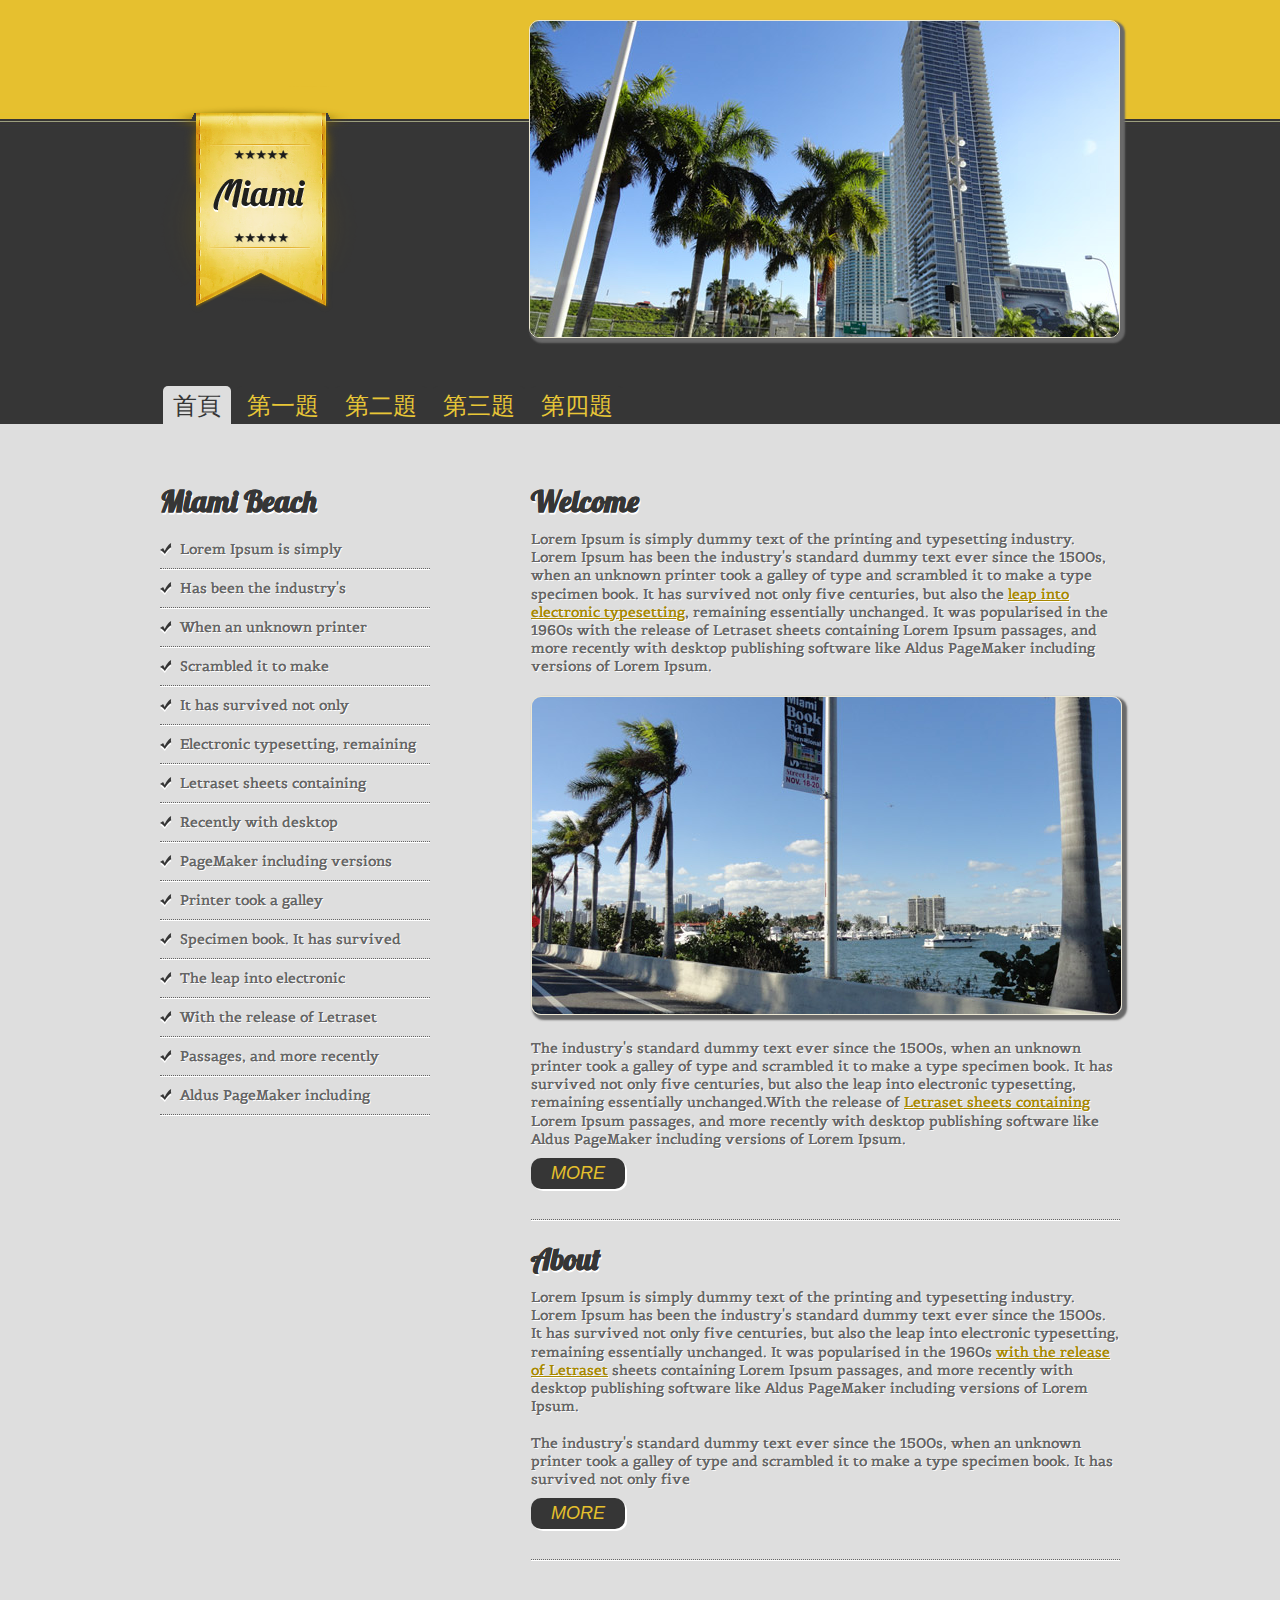
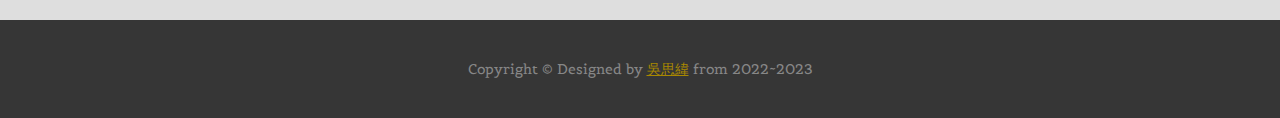
<file: index.html>
<!doctype html>
<!--
Designed by: http://www.cssing.org
Released for free under a Creative Commons Attribution 3.0 License: http://creativecommons.org/licenses/by/3.0/
Name: Miami
Description:  A two-columns, responsive design template.
Template number: 15
Version: 1.0
Released: 4.3.13
-->
<html>
<head>
<meta charset="utf-8">
<meta name="viewport" content="width=device-width, initial-scale=1.0">
<title>109310341吳思緯</title>
<link href='http://fonts.googleapis.com/css?family=Lobster' rel='stylesheet' type='text/css'>
<link href='http://fonts.googleapis.com/css?family=Belgrano' rel='stylesheet' type='text/css'>
<link href="css/styles.css" rel="stylesheet" type="text/css">
</head>
<body>
<header>
	<div class="headerWrapper">
        <div class="logo"><a href=""><img src="images/logo.png" alt="logo"></a></div>
        <div class="logo2"><a href=""><img src="images/logo2.png" alt="logo2"></a></div>
        <div class="headerPic"><img src="images/headerPic.jpg" alt="" class="picStyle"></div>
        <div class="clearfloat"></div>
    </div>
</header>
<section>
	<nav>
      <ul id="navlist">
            <li id="active"><a href="index.html" id="current">首頁</a></li>
            <li><a href="a1.html">第一題</a></li>
            <li><a href="a2.html">第二題</a></li>
            <li><a href="a3.html">第三題</a></li>
            <li><a href="a4.html">第四題</a></li>
        </ul>
    </nav>
    <div class="mainContent">
    	<h1>Welcome</h1>
        <p>
        	Lorem Ipsum is simply dummy text of the printing and typesetting industry. Lorem Ipsum has been the industry's standard dummy text ever since the 1500s, when an unknown printer took a galley of type and scrambled it to make a type specimen book. It has survived not only five centuries, but also the <a href="#">leap into electronic typesetting</a>, remaining essentially unchanged. It was popularised in the 1960s with the release of Letraset sheets containing Lorem Ipsum passages, and more recently with desktop publishing software like Aldus PageMaker including versions of Lorem Ipsum.
        </p>
        <p><img src="images/pic.jpg" alt="pic" class="picStyle"></p>
        <p>
        	The industry's standard dummy text ever since the 1500s, when an unknown printer took a galley of type and scrambled it to make a type specimen book. It has survived not only five centuries, but also the leap into electronic typesetting, remaining essentially unchanged.With the release of <a href="#">Letraset sheets containing</a> Lorem Ipsum passages, and more recently with desktop publishing software like Aldus PageMaker including versions of Lorem Ipsum.
        </p>
        <button>More</button>
        <div class="horSeparator"></div>
        <h2>About</h2>
        <p>
        	Lorem Ipsum is simply dummy text of the printing and typesetting industry. Lorem Ipsum has been the industry's standard dummy text ever since the 1500s. It has survived not only five centuries, but also the leap into electronic typesetting, remaining essentially unchanged. It was popularised in the 1960s <a href="#">with the release of Letraset</a> sheets containing Lorem Ipsum passages, and more recently with desktop publishing software like Aldus PageMaker including versions of Lorem Ipsum.<br><br>
            The industry's standard dummy text ever since the 1500s, when an unknown printer took a galley of type and scrambled it to make a type specimen book. It has survived not only five 
        </p>
        <button>More</button>
        <div class="horSeparator"></div>
    </div>
    <div class="sidebar1">
        <h1>Miami Beach</h1>
        <ul>
            <li><a href="">Lorem Ipsum is simply</a></li>
            <li><a href="">Has been the industry's</a></li>
            <li><a href="">When an unknown printer</a></li>
            <li><a href="">Scrambled it to make</a></li>
            <li><a href="">It has survived not only</a></li>
            <li><a href="">Electronic typesetting, remaining</a></li>
            <li><a href="">Letraset sheets containing</a></li>
            <li><a href="">Recently with desktop</a></li>
            <li><a href="">PageMaker including versions</a></li>
            <li><a href="">Printer took a galley</a></li>
            <li><a href="">Specimen book. It has survived</a></li>
            <li><a href="">The leap into electronic</a></li>
            <li><a href="">With the release of Letraset</a></li>
            <li><a href="">Passages, and more recently</a></li>
            <li><a href="">Aldus PageMaker including</a></li>
        </ul>
    </div>
    <div class="clearfloat"></div>
</section>
<footer>
	<p>
        Copyright &copy;
        Designed by <a href="https://zxc79201.github.io/hw1/" target="new">吳思緯</a>
        from 2022~2023    
    </p>
</footer>
</body>
</html>
</file>
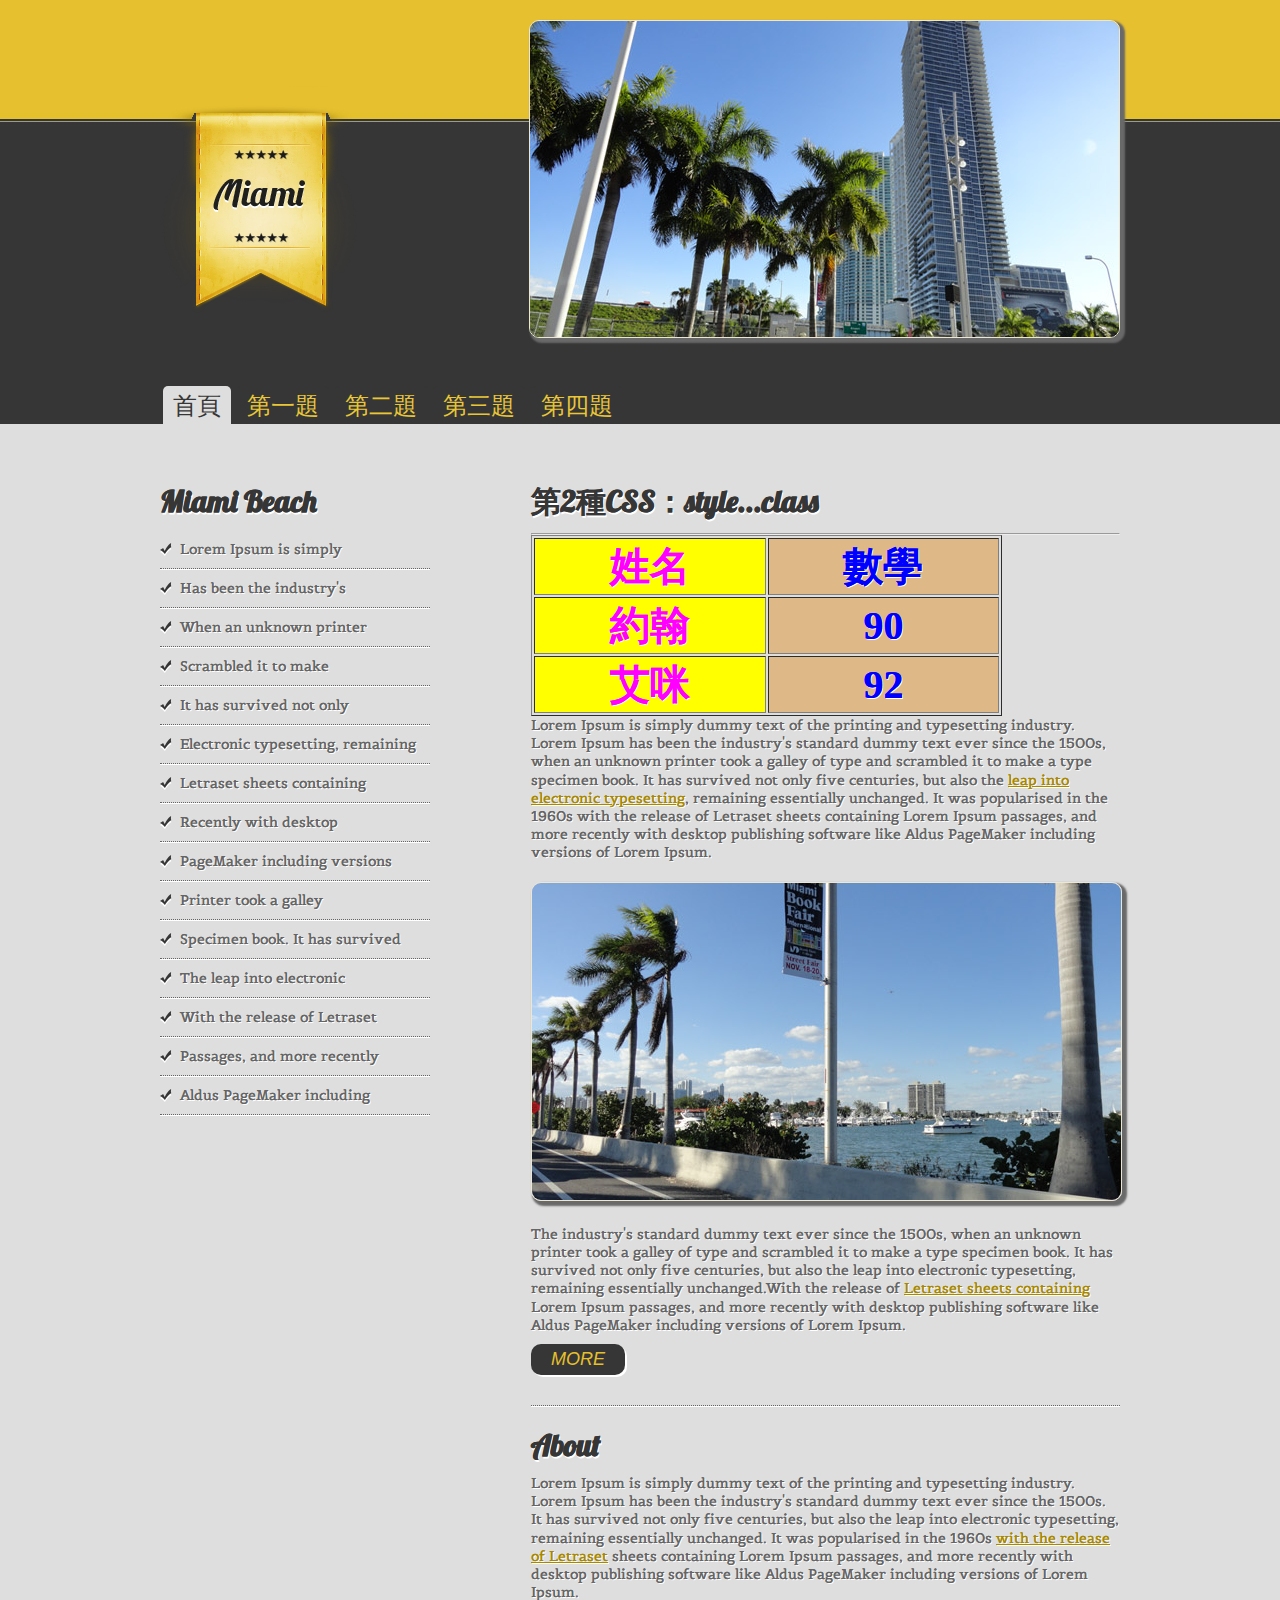
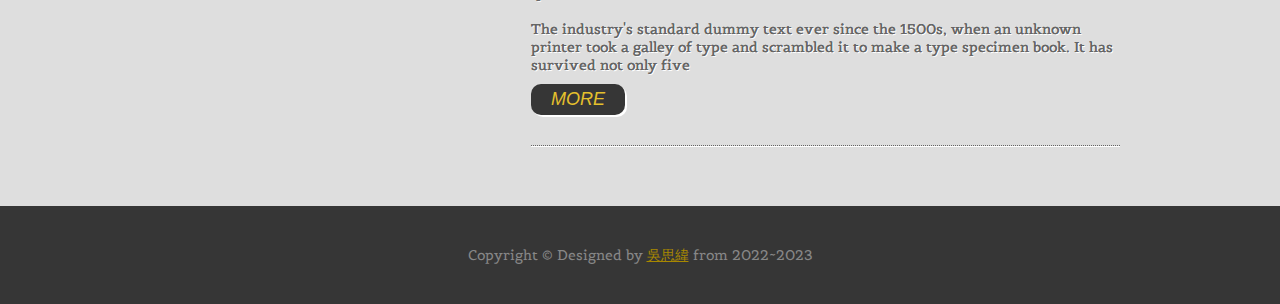
<file: a1.html>
<!doctype html>
<!--
Designed by: http://www.cssing.org
Released for free under a Creative Commons Attribution 3.0 License: http://creativecommons.org/licenses/by/3.0/
Name: Miami
Description:  A two-columns, responsive design template.
Template number: 15
Version: 1.0
Released: 4.3.13
-->
<html>
<head>
<meta charset="utf-8">
<meta name="viewport" content="width=device-width, initial-scale=1.0">
<title>109310341吳思緯</title>
<link href='http://fonts.googleapis.com/css?family=Lobster' rel='stylesheet' type='text/css'>
<link href='http://fonts.googleapis.com/css?family=Belgrano' rel='stylesheet' type='text/css'>
<link href="css/styles.css" rel="stylesheet" type="text/css">
<style>
    .k1
    {
        color: fuchsia;
        font-size: 40px;
        font-weight: 900;
        font-family: 標楷體;
        background-color: yellow;
    }
</style>
<style>
    .k2
    {
        color:blue;
        font-size: 40px;
        font-weight: 900;
        font-family: 標楷體;
        background-color:burlywood;
    }
</style>
</head>
<body>
<header>
	<div class="headerWrapper">
        <div class="logo"><a href=""><img src="images/logo.png" alt="logo"></a></div>
        <div class="logo2"><a href=""><img src="images/logo2.png" alt="logo2"></a></div>
        <div class="headerPic"><img src="images/headerPic.jpg" alt="" class="picStyle"></div>
        <div class="clearfloat"></div>
    </div>
</header>
<section>
	<nav>
      <ul id="navlist">
            <li id="active"><a href="index.html" id="current">首頁</a></li>
            <li><a href="a1.html">第一題</a></li>
            <li><a href="a2.html">第二題</a></li>
            <li><a href="a3.html">第三題</a></li>
            <li><a href="a4.html">第四題</a></li>
        </ul>
    </nav>
    <div class="mainContent">
    	<h1>第2種CSS：style...class</h1>
        <hr>
        <table border="1" width="80%">
            <tr align="center">
                <td class="k1">
                    姓名
                </td>
                <td class="k2">
                    數學
                </td>
            </tr>
            <tr align="center">
                <td class="k1">
                    約翰
                </td>
                <td class="k2">
                    90
                </td>
            </tr>
            <tr align="center">
                <td class="k1">
                    艾咪
                </td>
                <td class="k2">
                    92
                </td>
            </tr>
        </table>
        
        <p>
        	Lorem Ipsum is simply dummy text of the printing and typesetting industry. Lorem Ipsum has been the industry's standard dummy text ever since the 1500s, when an unknown printer took a galley of type and scrambled it to make a type specimen book. It has survived not only five centuries, but also the <a href="#">leap into electronic typesetting</a>, remaining essentially unchanged. It was popularised in the 1960s with the release of Letraset sheets containing Lorem Ipsum passages, and more recently with desktop publishing software like Aldus PageMaker including versions of Lorem Ipsum.
        </p>
        <p><img src="images/pic.jpg" alt="pic" class="picStyle"></p>
        <p>
        	The industry's standard dummy text ever since the 1500s, when an unknown printer took a galley of type and scrambled it to make a type specimen book. It has survived not only five centuries, but also the leap into electronic typesetting, remaining essentially unchanged.With the release of <a href="#">Letraset sheets containing</a> Lorem Ipsum passages, and more recently with desktop publishing software like Aldus PageMaker including versions of Lorem Ipsum.
        </p>
        <button>More</button>
        <div class="horSeparator"></div>
        <h2>About</h2>
        <p>
        	Lorem Ipsum is simply dummy text of the printing and typesetting industry. Lorem Ipsum has been the industry's standard dummy text ever since the 1500s. It has survived not only five centuries, but also the leap into electronic typesetting, remaining essentially unchanged. It was popularised in the 1960s <a href="#">with the release of Letraset</a> sheets containing Lorem Ipsum passages, and more recently with desktop publishing software like Aldus PageMaker including versions of Lorem Ipsum.<br><br>
            The industry's standard dummy text ever since the 1500s, when an unknown printer took a galley of type and scrambled it to make a type specimen book. It has survived not only five 
        </p>
        <button>More</button>
        <div class="horSeparator"></div>
    </div>
    <div class="sidebar1">
        <h1>Miami Beach</h1>
        <ul>
            <li><a href="">Lorem Ipsum is simply</a></li>
            <li><a href="">Has been the industry's</a></li>
            <li><a href="">When an unknown printer</a></li>
            <li><a href="">Scrambled it to make</a></li>
            <li><a href="">It has survived not only</a></li>
            <li><a href="">Electronic typesetting, remaining</a></li>
            <li><a href="">Letraset sheets containing</a></li>
            <li><a href="">Recently with desktop</a></li>
            <li><a href="">PageMaker including versions</a></li>
            <li><a href="">Printer took a galley</a></li>
            <li><a href="">Specimen book. It has survived</a></li>
            <li><a href="">The leap into electronic</a></li>
            <li><a href="">With the release of Letraset</a></li>
            <li><a href="">Passages, and more recently</a></li>
            <li><a href="">Aldus PageMaker including</a></li>
        </ul>
    </div>
    <div class="clearfloat"></div>
</section>
<footer>
	<p>
        Copyright &copy;
        Designed by <a href="https://zxc79201.github.io/hw1/" target="new">吳思緯</a>
        from 2022~2023    
    </p>
</footer>
</body>
</html>
</file>
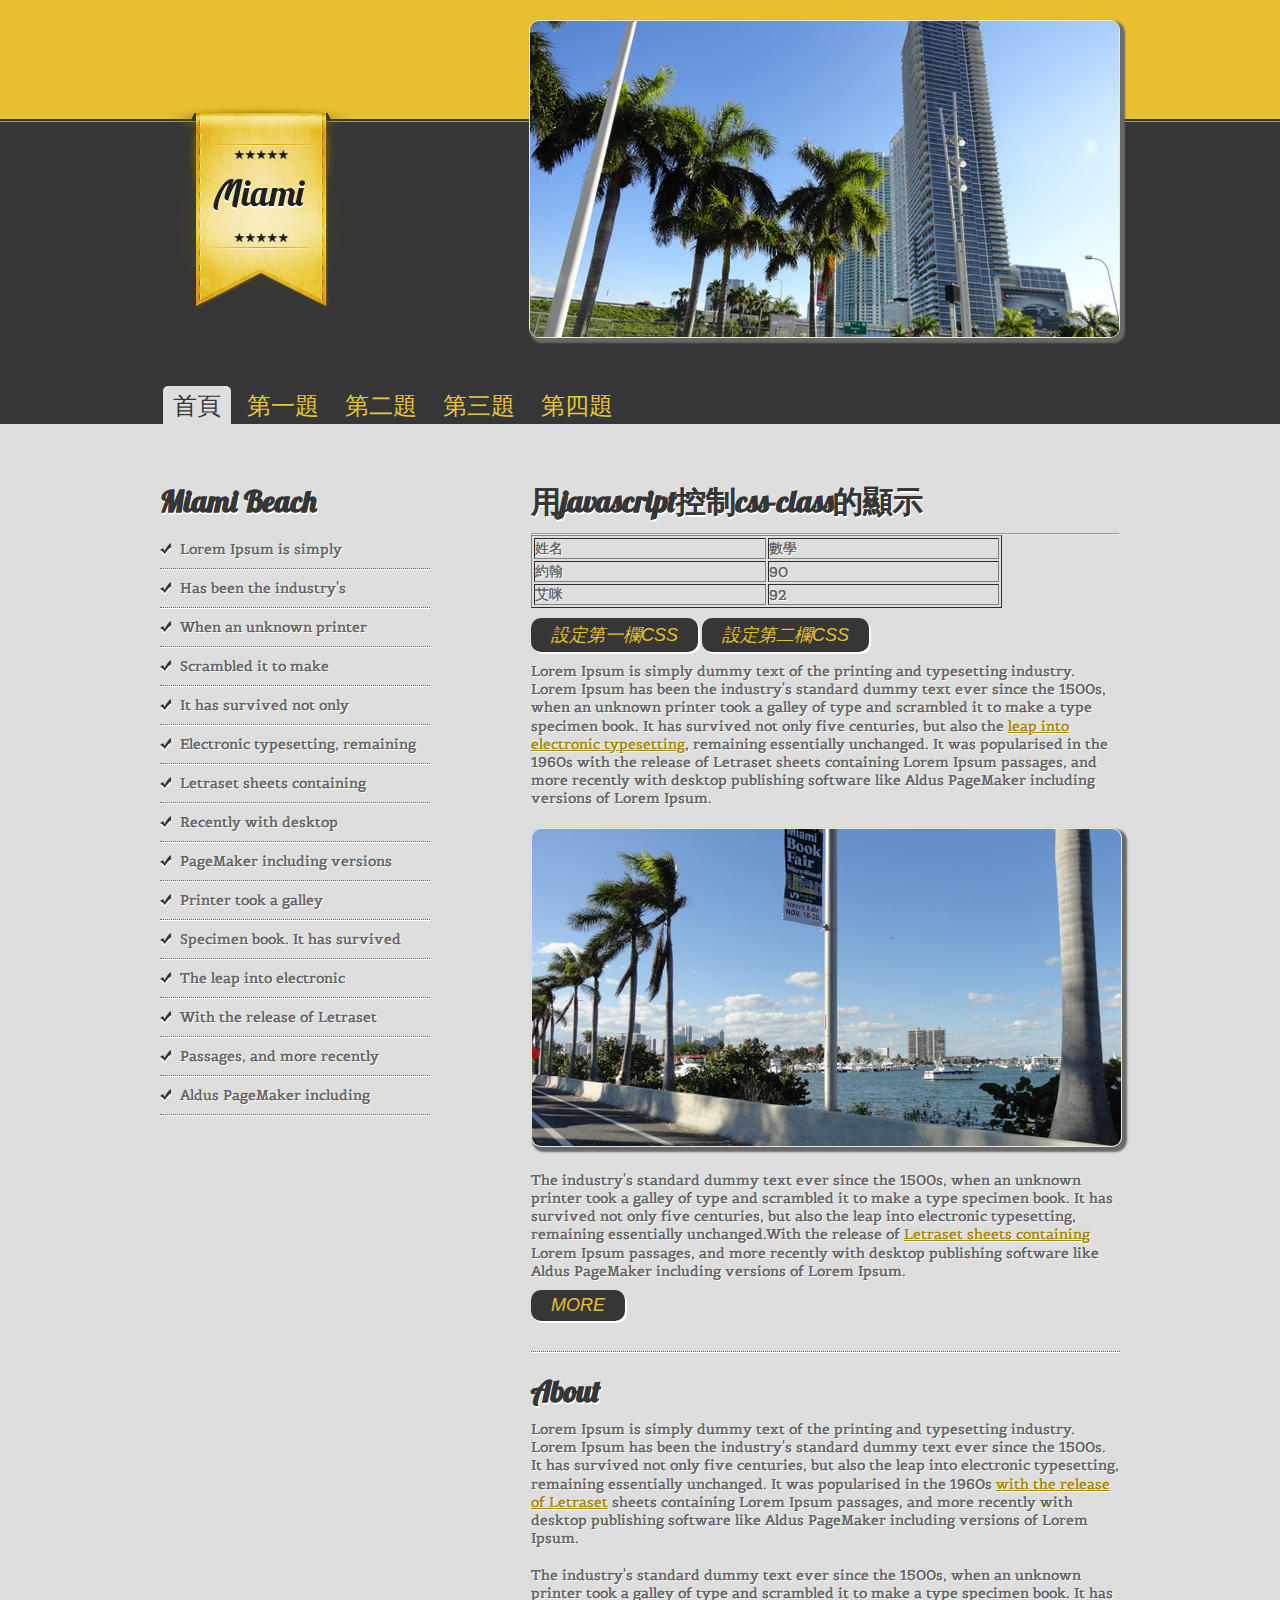
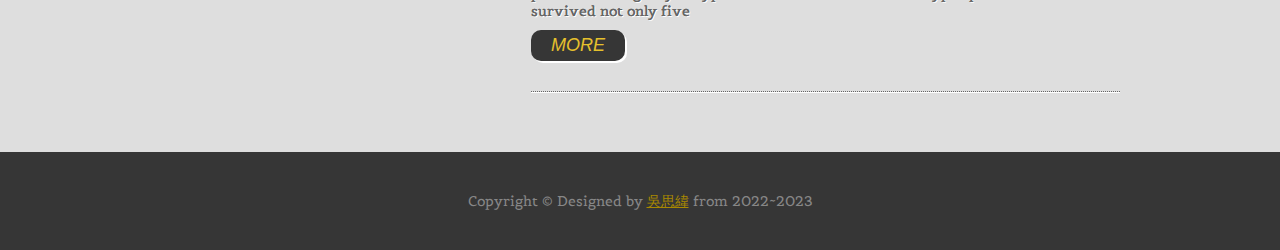
<file: a2.html>
<!doctype html>
<!--
Designed by: http://www.cssing.org
Released for free under a Creative Commons Attribution 3.0 License: http://creativecommons.org/licenses/by/3.0/
Name: Miami
Description:  A two-columns, responsive design template.
Template number: 15
Version: 1.0
Released: 4.3.13
-->
<html>
<head>
<meta charset="utf-8">
<meta name="viewport" content="width=device-width, initial-scale=1.0">
<title>109310341吳思緯</title>
<link href='http://fonts.googleapis.com/css?family=Lobster' rel='stylesheet' type='text/css'>
<link href='http://fonts.googleapis.com/css?family=Belgrano' rel='stylesheet' type='text/css'>
<link href="css/styles.css" rel="stylesheet" type="text/css">
<style>
    .k1
    {
        color: fuchsia;
        font-size: 40px;
        font-weight: 900;
        font-family: 標楷體;
        background-color: yellow;
        text-align: center;
    }
</style>
<style>
    .k2
    {
        color:blue;
        font-size: 40px;
        font-weight: 900;
        font-family: 標楷體;
        background-color:burlywood;
        text-align: center;
    }
</style>
<script>
    function show1(){
        document.getElementById("a1").className = "k1"
        document.getElementById("a2").className = "k1"
        document.getElementById("a3").className = "k1"
    }
</script>
<script>
    function show2(){
        document.getElementById("a4").className = "k2"
        document.getElementById("a5").className = "k2"
        document.getElementById("a6").className = "k2"
    }
</script>
</head>
<body>
<header>
	<div class="headerWrapper">
        <div class="logo"><a href=""><img src="images/logo.png" alt="logo"></a></div>
        <div class="logo2"><a href=""><img src="images/logo2.png" alt="logo2"></a></div>
        <div class="headerPic"><img src="images/headerPic.jpg" alt="" class="picStyle"></div>
        <div class="clearfloat"></div>
    </div>
</header>
<section>
	<nav>
      <ul id="navlist">
            <li id="active"><a href="index.html" id="current">首頁</a></li>
            <li><a href="a1.html">第一題</a></li>
            <li><a href="a2.html">第二題</a></li>
            <li><a href="a3.html">第三題</a></li>
            <li><a href="a4.html">第四題</a></li>
        </ul>
    </nav>
    <div class="mainContent">
    	<h1>用javascript控制css-class的顯示</h1>
        <hr>
        <table border="1" width="80%">
            <tr>
                <td id="a1">
                    姓名
                </td>
                <td id="a4">
                    數學
                </td>
            </tr>
            <tr>
                <td id="a2">
                    約翰
                </td>
                <td id="a5">
                    90
                </td>
            </tr>
            <tr>
                <td id="a3">
                    艾咪
                </td>
                <td id="a6">
                    92
                </td>
            </tr>
        </table>
        <button onclick="show1()">
            設定第一欄CSS
        </button>
        <button onclick="show2()">
            設定第二欄CSS
        </button>
        <p>
        	Lorem Ipsum is simply dummy text of the printing and typesetting industry. Lorem Ipsum has been the industry's standard dummy text ever since the 1500s, when an unknown printer took a galley of type and scrambled it to make a type specimen book. It has survived not only five centuries, but also the <a href="#">leap into electronic typesetting</a>, remaining essentially unchanged. It was popularised in the 1960s with the release of Letraset sheets containing Lorem Ipsum passages, and more recently with desktop publishing software like Aldus PageMaker including versions of Lorem Ipsum.
        </p>
        <p><img src="images/pic.jpg" alt="pic" class="picStyle"></p>
        <p>
        	The industry's standard dummy text ever since the 1500s, when an unknown printer took a galley of type and scrambled it to make a type specimen book. It has survived not only five centuries, but also the leap into electronic typesetting, remaining essentially unchanged.With the release of <a href="#">Letraset sheets containing</a> Lorem Ipsum passages, and more recently with desktop publishing software like Aldus PageMaker including versions of Lorem Ipsum.
        </p>
        <button>More</button>
        <div class="horSeparator"></div>
        <h2>About</h2>
        <p>
        	Lorem Ipsum is simply dummy text of the printing and typesetting industry. Lorem Ipsum has been the industry's standard dummy text ever since the 1500s. It has survived not only five centuries, but also the leap into electronic typesetting, remaining essentially unchanged. It was popularised in the 1960s <a href="#">with the release of Letraset</a> sheets containing Lorem Ipsum passages, and more recently with desktop publishing software like Aldus PageMaker including versions of Lorem Ipsum.<br><br>
            The industry's standard dummy text ever since the 1500s, when an unknown printer took a galley of type and scrambled it to make a type specimen book. It has survived not only five 
        </p>
        <button>More</button>
        <div class="horSeparator"></div>
    </div>
    <div class="sidebar1">
        <h1>Miami Beach</h1>
        <ul>
            <li><a href="">Lorem Ipsum is simply</a></li>
            <li><a href="">Has been the industry's</a></li>
            <li><a href="">When an unknown printer</a></li>
            <li><a href="">Scrambled it to make</a></li>
            <li><a href="">It has survived not only</a></li>
            <li><a href="">Electronic typesetting, remaining</a></li>
            <li><a href="">Letraset sheets containing</a></li>
            <li><a href="">Recently with desktop</a></li>
            <li><a href="">PageMaker including versions</a></li>
            <li><a href="">Printer took a galley</a></li>
            <li><a href="">Specimen book. It has survived</a></li>
            <li><a href="">The leap into electronic</a></li>
            <li><a href="">With the release of Letraset</a></li>
            <li><a href="">Passages, and more recently</a></li>
            <li><a href="">Aldus PageMaker including</a></li>
        </ul>
    </div>
    <div class="clearfloat"></div>
</section>
<footer>
	<p>
        Copyright &copy;
        Designed by <a href="https://zxc79201.github.io/hw1/" target="new">吳思緯</a>
        from 2022~2023    
    </p>
</footer>
</body>
</html>
</file>
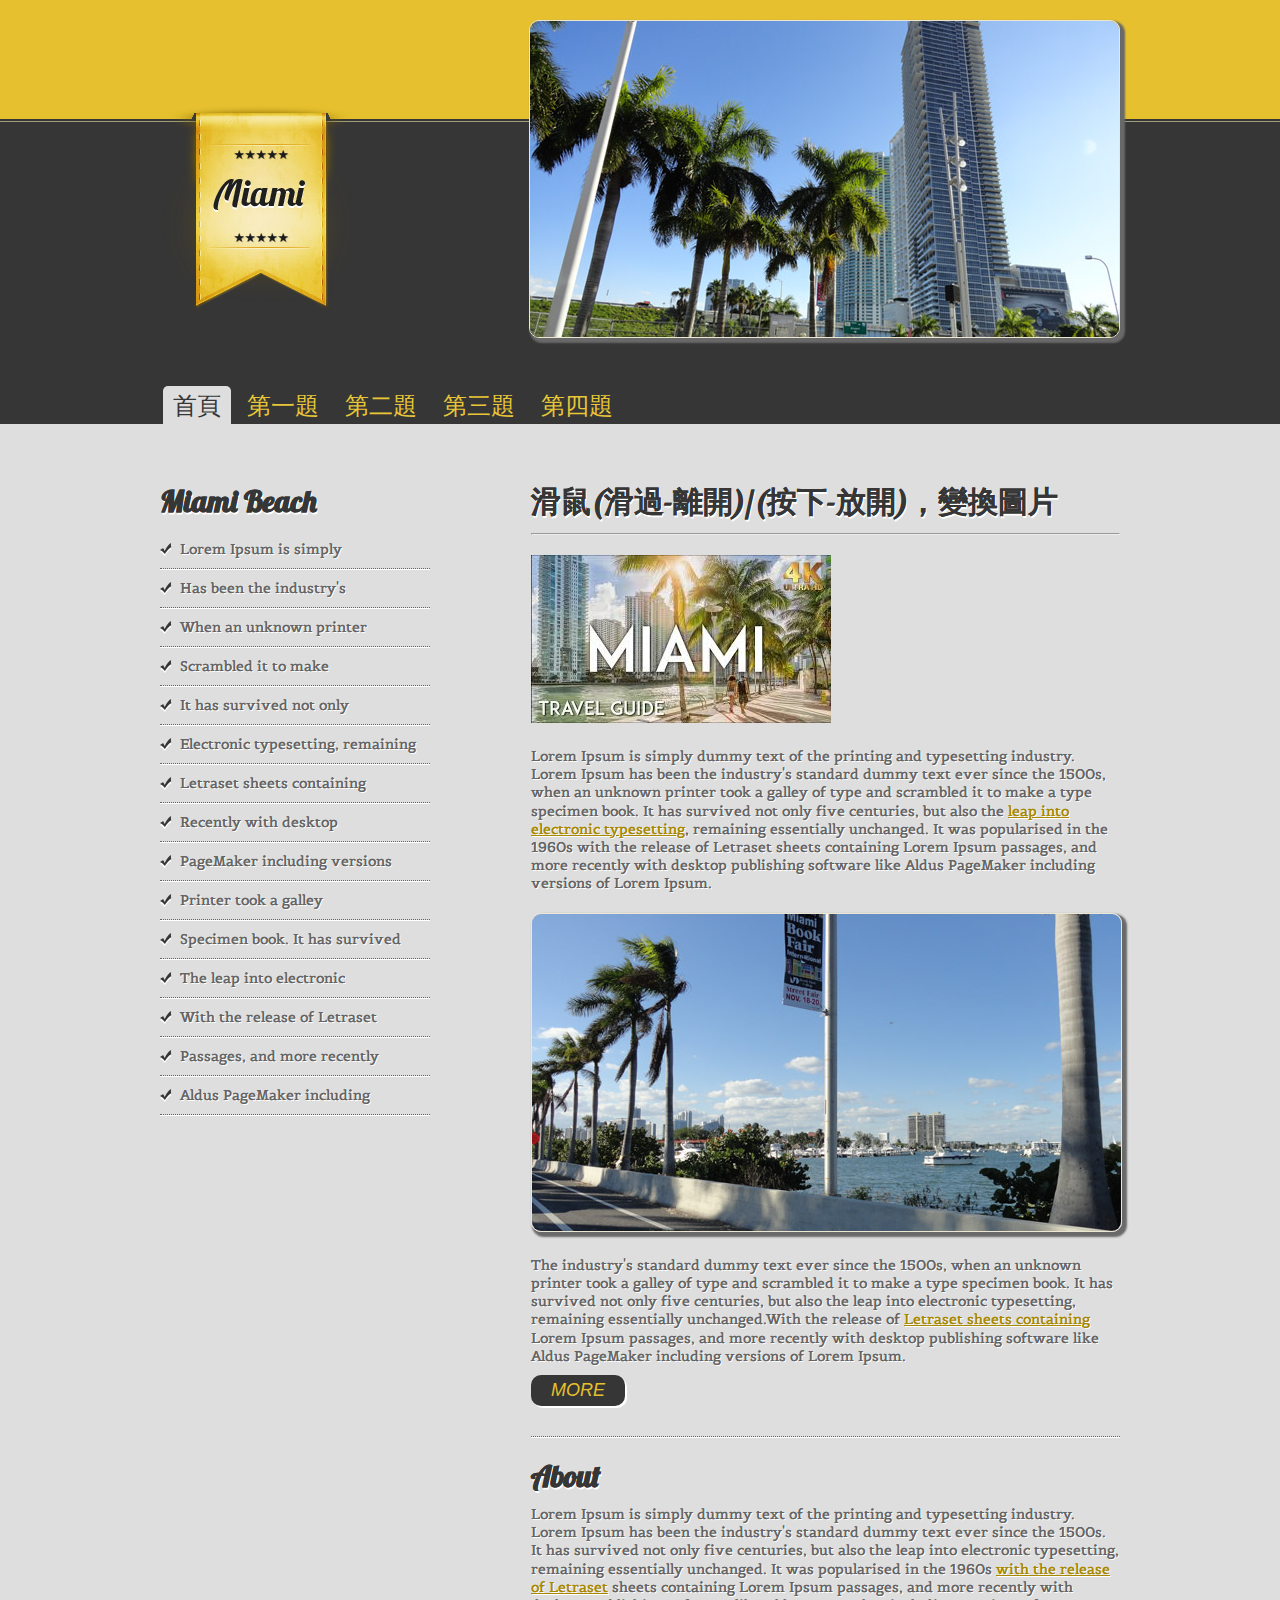
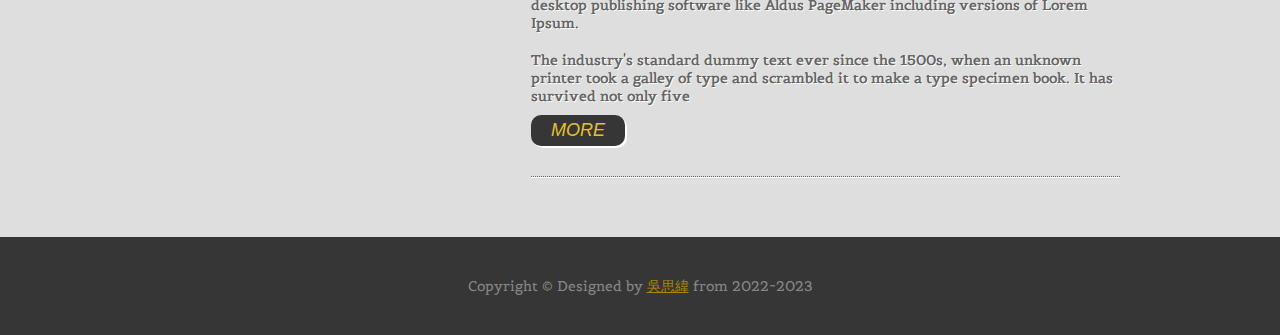
<file: a3.html>
<!doctype html>
<!--
Designed by: http://www.cssing.org
Released for free under a Creative Commons Attribution 3.0 License: http://creativecommons.org/licenses/by/3.0/
Name: Miami
Description:  A two-columns, responsive design template.
Template number: 15
Version: 1.0
Released: 4.3.13
-->
<html>
<head>
<meta charset="utf-8">
<meta name="viewport" content="width=device-width, initial-scale=1.0">
<title>109310341吳思緯</title>
<link href='http://fonts.googleapis.com/css?family=Lobster' rel='stylesheet' type='text/css'>
<link href='http://fonts.googleapis.com/css?family=Belgrano' rel='stylesheet' type='text/css'>
<link href="css/styles.css" rel="stylesheet" type="text/css">
<script>
    function show1(){
        //document.getElementById("p1").src
        p1.src = "images/pic2.jpg"
    }
    function show2(){
        document.getElementById("p1").src = "images/pic1.jpg"
    }
    function show3(){
        //document.getElementById("p1").src
        p1.src = "images/pic4.jpg"
    }
    function show4(){
        //document.getElementById("p1").src
        p1.src = "images/pic1.jpg"
    }
</script>
</head>
<body>
<header>
	<div class="headerWrapper">
        <div class="logo"><a href=""><img src="images/logo.png" alt="logo"></a></div>
        <div class="logo2"><a href=""><img src="images/logo2.png" alt="logo2"></a></div>
        <div class="headerPic"><img src="images/headerPic.jpg" alt="" class="picStyle"></div>
        <div class="clearfloat"></div>
    </div>
</header>
<section>
	<nav>
      <ul id="navlist">
            <li id="active"><a href="index.html" id="current">首頁</a></li>
            <li><a href="a1.html">第一題</a></li>
            <li><a href="a2.html">第二題</a></li>
            <li><a href="a3.html">第三題</a></li>
            <li><a href="a4.html">第四題</a></li>
        </ul>
    </nav>
    <div class="mainContent">
    	<h1>滑鼠(滑過-離開)/(按下-放開)，變換圖片</h1>
        <hr>
        <img id="p1" src="images/pic1.jpg" onmouseover="show1()" onmouseout="show2()" onmousedown="show3()" onmouseup="show4()">
        <p>
        	Lorem Ipsum is simply dummy text of the printing and typesetting industry. Lorem Ipsum has been the industry's standard dummy text ever since the 1500s, when an unknown printer took a galley of type and scrambled it to make a type specimen book. It has survived not only five centuries, but also the <a href="#">leap into electronic typesetting</a>, remaining essentially unchanged. It was popularised in the 1960s with the release of Letraset sheets containing Lorem Ipsum passages, and more recently with desktop publishing software like Aldus PageMaker including versions of Lorem Ipsum.
        </p>
        <p><img src="images/pic.jpg" alt="pic" class="picStyle"></p>
        <p>
        	The industry's standard dummy text ever since the 1500s, when an unknown printer took a galley of type and scrambled it to make a type specimen book. It has survived not only five centuries, but also the leap into electronic typesetting, remaining essentially unchanged.With the release of <a href="#">Letraset sheets containing</a> Lorem Ipsum passages, and more recently with desktop publishing software like Aldus PageMaker including versions of Lorem Ipsum.
        </p>
        <button>More</button>
        <div class="horSeparator"></div>
        <h2>About</h2>
        <p>
        	Lorem Ipsum is simply dummy text of the printing and typesetting industry. Lorem Ipsum has been the industry's standard dummy text ever since the 1500s. It has survived not only five centuries, but also the leap into electronic typesetting, remaining essentially unchanged. It was popularised in the 1960s <a href="#">with the release of Letraset</a> sheets containing Lorem Ipsum passages, and more recently with desktop publishing software like Aldus PageMaker including versions of Lorem Ipsum.<br><br>
            The industry's standard dummy text ever since the 1500s, when an unknown printer took a galley of type and scrambled it to make a type specimen book. It has survived not only five 
        </p>
        <button>More</button>
        <div class="horSeparator"></div>
    </div>
    <div class="sidebar1">
        <h1>Miami Beach</h1>
        <ul>
            <li><a href="">Lorem Ipsum is simply</a></li>
            <li><a href="">Has been the industry's</a></li>
            <li><a href="">When an unknown printer</a></li>
            <li><a href="">Scrambled it to make</a></li>
            <li><a href="">It has survived not only</a></li>
            <li><a href="">Electronic typesetting, remaining</a></li>
            <li><a href="">Letraset sheets containing</a></li>
            <li><a href="">Recently with desktop</a></li>
            <li><a href="">PageMaker including versions</a></li>
            <li><a href="">Printer took a galley</a></li>
            <li><a href="">Specimen book. It has survived</a></li>
            <li><a href="">The leap into electronic</a></li>
            <li><a href="">With the release of Letraset</a></li>
            <li><a href="">Passages, and more recently</a></li>
            <li><a href="">Aldus PageMaker including</a></li>
        </ul>
    </div>
    <div class="clearfloat"></div>
</section>
<footer>
	<p>
        Copyright &copy;
        Designed by <a href="https://zxc79201.github.io/hw1/" target="new">吳思緯</a>
        from 2022~2023    
    </p>
</footer>
</body>
</html>
</file>
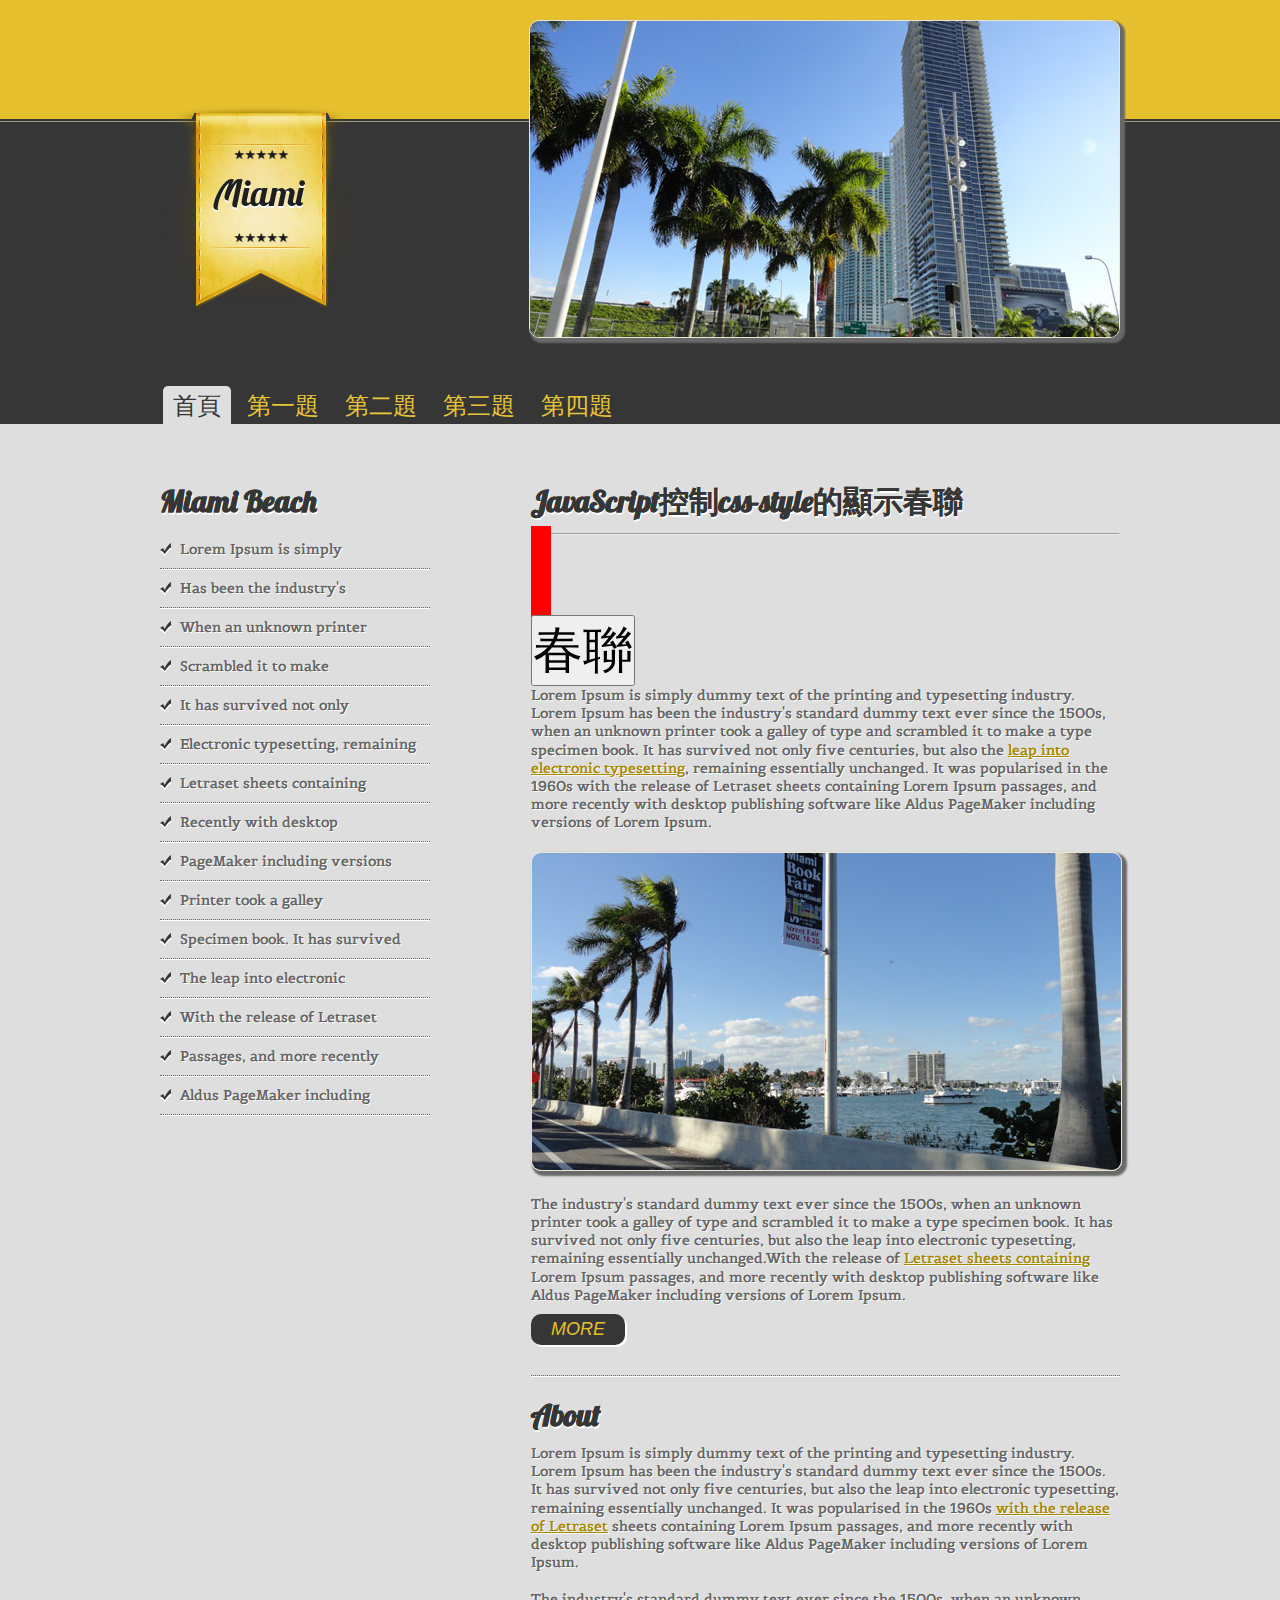
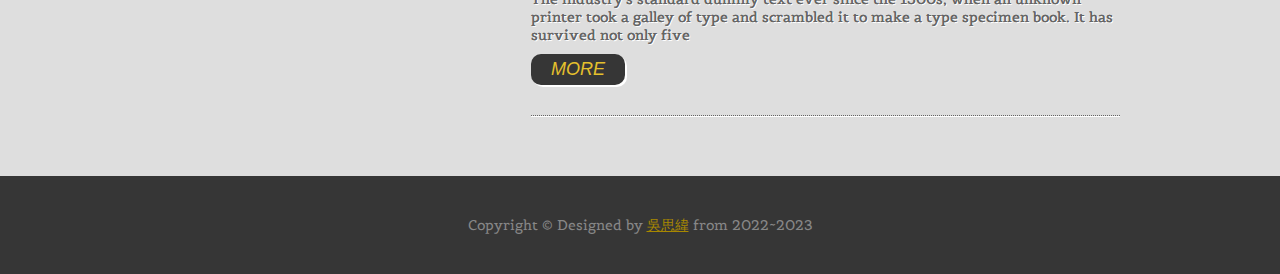
<file: a4.html>
<!doctype html>
<!--
Designed by: http://www.cssing.org
Released for free under a Creative Commons Attribution 3.0 License: http://creativecommons.org/licenses/by/3.0/
Name: Miami
Description:  A two-columns, responsive design template.
Template number: 15
Version: 1.0
Released: 4.3.13
-->
<html>
<head>
<meta charset="utf-8">
<meta name="viewport" content="width=device-width, initial-scale=1.0">
<title>109310341吳思緯</title>
<link href='http://fonts.googleapis.com/css?family=Lobster' rel='stylesheet' type='text/css'>
<link href='http://fonts.googleapis.com/css?family=Belgrano' rel='stylesheet' type='text/css'>
<link href="css/styles.css" rel="stylesheet" type="text/css">
<style>
.red
{
font-size: 70px;
font-weight: 900;
font-family: 標楷體;
background-color: red;
color: black;
padding: 10px;
}
</style>
<script>
    function show1(){
        document.getElementById('d1').innerHTML = "吉星高照"
    }
</script>
</head>
<body>
<header>
	<div class="headerWrapper">
        <div class="logo"><a href=""><img src="images/logo.png" alt="logo"></a></div>
        <div class="logo2"><a href=""><img src="images/logo2.png" alt="logo2"></a></div>
        <div class="headerPic"><img src="images/headerPic.jpg" alt="" class="picStyle"></div>
        <div class="clearfloat"></div>
    </div>
</header>
<section>
	<nav>
      <ul id="navlist">
            <li id="active"><a href="index.html" id="current">首頁</a></li>
            <li><a href="a1.html">第一題</a></li>
            <li><a href="a2.html">第二題</a></li>
            <li><a href="a3.html">第三題</a></li>
            <li><a href="a4.html">第四題</a></li>
        </ul>
    </nav>
    <div class="mainContent">
    	<h1>JavaScript控制css-style的顯示春聯</h1>
        <hr>
        <label class="red" id="d1"></label>
        <br>
        <input onclick="show1()" type="button" value="春聯" style="font-size: 50px;">
        <p>
        	Lorem Ipsum is simply dummy text of the printing and typesetting industry. Lorem Ipsum has been the industry's standard dummy text ever since the 1500s, when an unknown printer took a galley of type and scrambled it to make a type specimen book. It has survived not only five centuries, but also the <a href="#">leap into electronic typesetting</a>, remaining essentially unchanged. It was popularised in the 1960s with the release of Letraset sheets containing Lorem Ipsum passages, and more recently with desktop publishing software like Aldus PageMaker including versions of Lorem Ipsum.
        </p>
        <p><img src="images/pic.jpg" alt="pic" class="picStyle"></p>
        <p>
        	The industry's standard dummy text ever since the 1500s, when an unknown printer took a galley of type and scrambled it to make a type specimen book. It has survived not only five centuries, but also the leap into electronic typesetting, remaining essentially unchanged.With the release of <a href="#">Letraset sheets containing</a> Lorem Ipsum passages, and more recently with desktop publishing software like Aldus PageMaker including versions of Lorem Ipsum.
        </p>
        <button>More</button>
        <div class="horSeparator"></div>
        <h2>About</h2>
        <p>
        	Lorem Ipsum is simply dummy text of the printing and typesetting industry. Lorem Ipsum has been the industry's standard dummy text ever since the 1500s. It has survived not only five centuries, but also the leap into electronic typesetting, remaining essentially unchanged. It was popularised in the 1960s <a href="#">with the release of Letraset</a> sheets containing Lorem Ipsum passages, and more recently with desktop publishing software like Aldus PageMaker including versions of Lorem Ipsum.<br><br>
            The industry's standard dummy text ever since the 1500s, when an unknown printer took a galley of type and scrambled it to make a type specimen book. It has survived not only five 
        </p>
        <button>More</button>
        <div class="horSeparator"></div>
    </div>
    <div class="sidebar1">
        <h1>Miami Beach</h1>
        <ul>
            <li><a href="">Lorem Ipsum is simply</a></li>
            <li><a href="">Has been the industry's</a></li>
            <li><a href="">When an unknown printer</a></li>
            <li><a href="">Scrambled it to make</a></li>
            <li><a href="">It has survived not only</a></li>
            <li><a href="">Electronic typesetting, remaining</a></li>
            <li><a href="">Letraset sheets containing</a></li>
            <li><a href="">Recently with desktop</a></li>
            <li><a href="">PageMaker including versions</a></li>
            <li><a href="">Printer took a galley</a></li>
            <li><a href="">Specimen book. It has survived</a></li>
            <li><a href="">The leap into electronic</a></li>
            <li><a href="">With the release of Letraset</a></li>
            <li><a href="">Passages, and more recently</a></li>
            <li><a href="">Aldus PageMaker including</a></li>
        </ul>
    </div>
    <div class="clearfloat"></div>
</section>
<footer>
	<p>
        Copyright &copy;
        Designed by <a href="https://zxc79201.github.io/hw1/" target="new">吳思緯</a>
        from 2022~2023    
    </p>
</footer>
</body>
</html>
</file>
<file: css/styles.css>
* {
	margin:0;
	padding:0;
}
body {
	font-family: 'Belgrano', serif;
	font-size:14px;
	background: #dedede;
	margin: 0;
	padding: 0;
	color: #656565;
	text-shadow:0 0px, 1px 1px #FFFFFF;
}
a img { 
	border: none;
}
a:link {
	color: #a88800;
	text-decoration: underline; 
}
a:visited {
	color: #a88800;
	text-decoration: underline;
}
a:hover, a:active, a:focus { 
	color: #a88800;
	text-decoration: none;
}
h1 {
	font-size:30px;
	color:#363636;
	font-family: 'Lobster', sans-serif;
	padding: 0 0 10px 0;
	text-shadow: 0px 0px, 1px 2px #ffffff;
}
h2 {
	font-size:30px;
	color:#363636;
	font-family: 'Lobster', sans-serif;
	padding: 0 0 10px 0;
	text-shadow: 0px 0px, 1px 2px #ffffff;
}
p {
	line-height:130%;
}
header {
	height:424px;
	background:url(../images/headerBackground.jpg) repeat-x;
}
.headerWrapper {
	width:960px;
	margin:0 auto;
}
.logo {
	position:relative;
	top:86px;
	float:left;
}
.logo2 {
	display:none;
}
.headerPic {
	float:right;
	padding:20px 0 0 0;
}
section {
	width:960px;
	margin:0 auto;
	padding-bottom:20px;
}
.mainContent {
	float: right; 
	width: 589px;
	padding:20px 0 20px 0;
}
.mainContent img {
	margin:20px 0;
}
.sidebar1 { 
	margin: 0 690px 0 0;
	padding:20px 0 20px 0;
}
.sidebar1 li {
	border-bottom: 1px dotted #656565;
    box-shadow: 0 1px #ffffff;
	background:url(../images/p.png) no-repeat left 13px;
	list-style-type:none;
	padding:10px 0;
}
.sidebar1 li a {
	color:#656565;
	padding-left:20px;
	text-decoration:none;
}
footer {
	text-align: center;
	background:#363636;
}
footer p {
	padding:40px 0;
	text-shadow:none;
	color:#878787;
}
.picStyle {
	border-radius:10px;
	box-shadow: 3px 3px 2px 2px #696969;
	border:1px solid #ece7d3;
}
.horSeparator {
	border-bottom: 1px dotted #656565;
    box-shadow: 0 1px #ffffff;
	margin:20px 0;
}
button {
	border-radius:10px;
	padding:5px 20px;
	background:#363636;
	color:#e5c02d;
	text-transform:uppercase;
	font-style:italic;
	border:0px;
	cursor:pointer;
	margin:10px 0;
	font-size:18px;
	box-shadow: 2px 2px 0px 0px #ffffff;
}
.clearfloat { 
	clear:both;
	height:0;
	font-size: 1px;
	line-height: 0px;
}
/**************************/
/*********************************Begin main menu****************************************/
/**************************/
nav {
	position:relative;
	top:-37px;
}
#navlist {
	padding: 3px 0;
	margin-left: 0;
	font-family: 'Lobster', sans-serif;
}
#navlist li {
	list-style: none;
	margin: 0;
	display: inline;
}
#navlist li a {
	padding: 4px 10px;
	margin-left: 3px;
	border-bottom: none;
	background: #363636;
	text-decoration: none;
	text-shadow: none;
	font-size:24px;
	border-radius:5px 5px 0 0;
}
#navlist li a:link { 
	color: #e8c637; 
}
#navlist li a:hover {
	color: #363636;
	background: #dedede;
	border-color: #227;
}
#navlist li a#current {
	background: #dedede;
	color:#363636;
}
/**************************/
/*********************************End main menu****************************************/
/**************************/
/*********************************Begin Media Queries****************************************/
/**************************/
/* for 980px or less */
@media screen and (max-width: 980px) {
	section {
		width: 95%;
	}
}
/* for 768px or less */
@media screen and (max-width: 768px) {
	header {
		height:132px;
		background:url(../images/headerBackground2.jpg) repeat-x;
	}
	.headerWrapper {
		width:auto;
		margin:0 auto;
	}
	.logo {
		position:relative;
		top:-13px;
		float:none;
	}
	.headerPic {
		display:none;
	}
	.mainContent {
		float: none; 
		width: auto;
		padding:50px 0 20px 0;
	}
	.sidebar1 { 
		margin: 0 0 0 0;
		padding:20px 0 20px 0;
	}
	nav {
		position:relative;
		top:-37px;
		padding-left:170px;
	}	
}
/* for 480px or less */
@media screen and (max-width: 480px) {
	.logo {
		display:none;
	}
	.logo2 {
		display:block;
		position:relative;
		top:10px;
		float:none;
	}
	nav {
		position:relative;
		top:-30px;
		padding-left:0px;
	}	
	#navlist li a {
		padding: 2px 5px;
		margin-left: 3px;
		border-bottom: none;
		background: #363636;
		text-decoration: none;
		text-shadow: none;
		font-size:20px;
		border-radius:5px 5px 0 0;
	}
	.mainContent {
		padding:0px 0 20px 0;
	}
}
img {
	max-width: 100%;
	height: auto;
	width: auto;
}
/**************************/
/*********************************End Media Queries****************************************/
/**************************/
</file>
